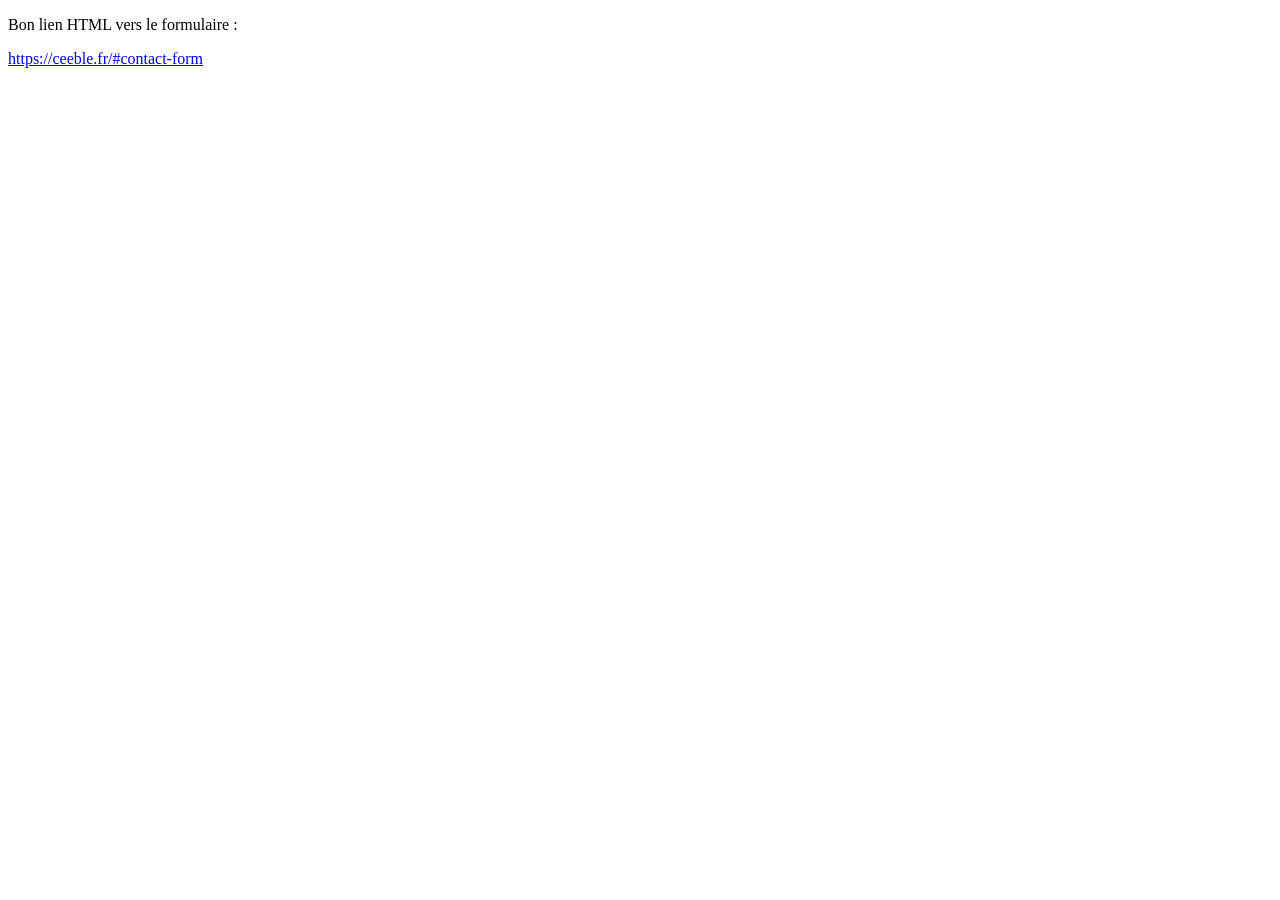
<file: good-html-link.html>
<!doctype html>
<html lang="fr">
<head>
  <meta charset="UTF-8" />
  <meta name="viewport" content="width=device-width, initial-scale=1.0" />
  <title>Lien HTML Ceeble</title>
</head>
<body>
  <p>Bon lien HTML vers le formulaire :</p>
  <a href="https://ceeble.fr/#contact-form">https://ceeble.fr/#contact-form</a>
</body>
</html>
</file>
